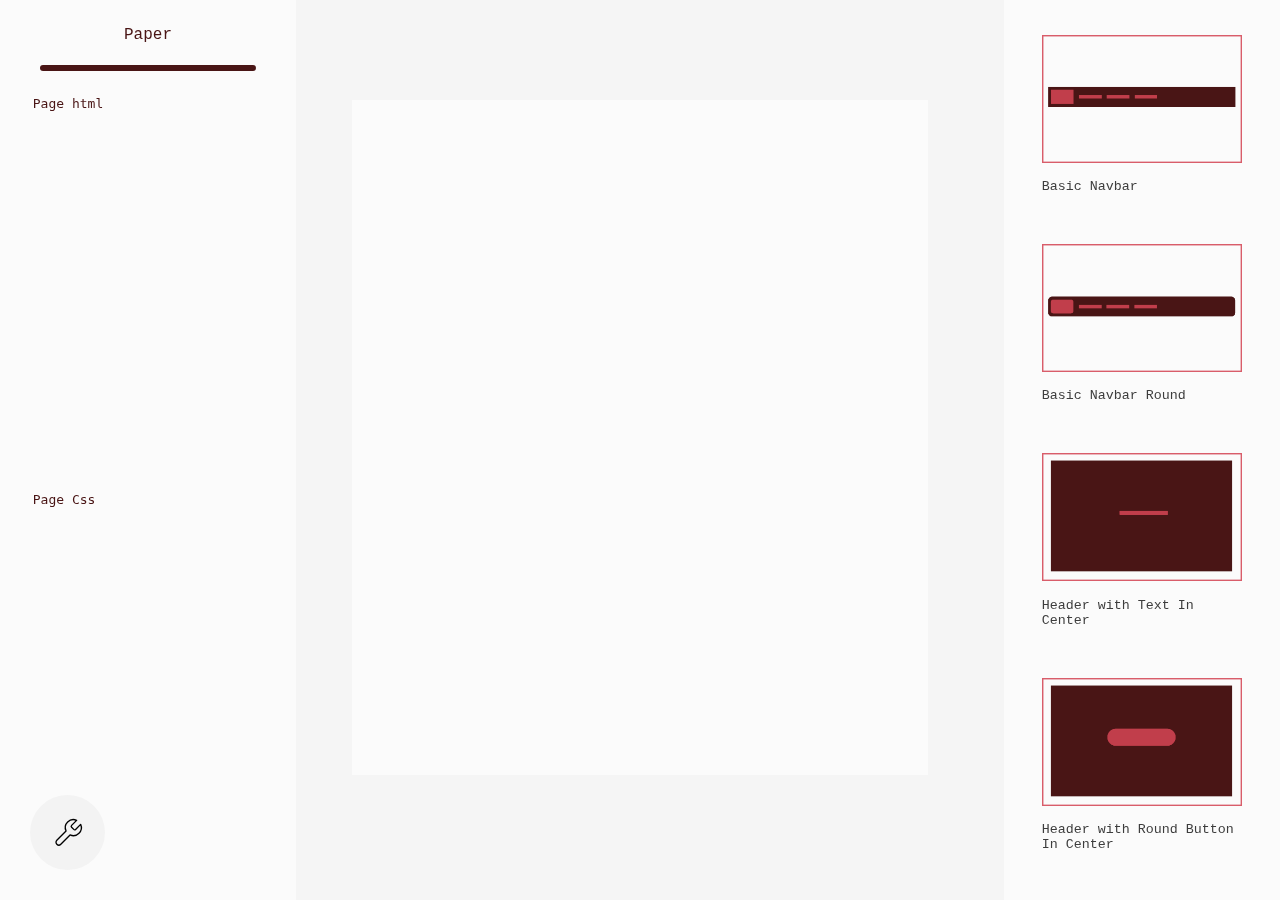
<file: index.html>
<!DOCTYPE html>
<html lang="en">

<head>
    <meta charset="UTF-8">
    <meta name="description" content="Free web layout maker.">
    <meta name="keywords" content="free web layout maker designer">
    <meta name="viewport" content="width=device-width, initial-scale=1.0">
    <link rel="stylesheet" href="./css/style.css">
    <link rel="stylesheet" href="./css/temp.css">
    <link rel="shortcut icon" href="./layout_img/logo.png">
    <title>FreeLay | App</title>
</head>

<body>
    <div class="sidebar-r">
        <button class="sidebar-item" onclick="add_navbar_1()">
                <img src="./layout_img/navbar-1.png" alt="nav-1" />
                <p>Basic Navbar</p>
            </button>
        <button class="sidebar-item" onclick="add_navbar_2()">
                <img src="./layout_img/navbar-2.png" alt="nav-2" />
                <p>Basic Navbar Round</p>
            </button>
        <button class="sidebar-item" onclick="add_header_1()">
                <img src="./layout_img/header-1.png" alt="header-1">
                <p>Header with Text In Center</p>
            </button>
        <button class="sidebar-item" onclick="add_header_2()">
                <img src="./layout_img/header-2.png" alt="header-2">
                <p>Header with Round Button In Center</p>
            </button>
        <button class="sidebar-item" onclick="add_header_3()">
                <img src="./layout_img/header-3.png" alt="header-3">
                <p>Header with Round Button and text In Center</p>
            </button>
        <button class="sidebar-item" onclick="add_main_1()">
                <img src="./layout_img/main-1.png" alt="main-1">
                <p>Image above text</p>
            </button>
        <button class="sidebar-item" onclick="add_main_2()">
                <img src="./layout_img/main-2.png" alt="main-2">
                <p>Image above text with button</p>
            </button>
        <button class="sidebar-item" onclick="add_main_3()">
                <img src="./layout_img/main-3.png" alt="main-3">
                <p>3 Grid layout with images, text, and button</p>
            </button>
        <button class="sidebar-item" onclick="add_main_3_1()">
                <img src="./layout_img/main-3-1.png" alt="main-3-1">
                <p>3 Grid layout with images, and text</p>
            </button>
        <button class="sidebar-item" onclick="add_main_3_2()">
                <img src="./layout_img/main-3-2.png" alt="main-3-2">
                <p>3 Grid layout with images</p>
            </button>
        <button class="sidebar-item" onclick="add_main_3_3()">
                <img src="./layout_img/main-3-3.png" alt="main-3-3">
                <p>3 Grid layout with text</p>
            </button>
        <button class="sidebar-item" onclick="add_main_3_4()">
                <img src="./layout_img/main-3-4.png" alt="main-3-3">
                <p>3 Grid layout with images and buttons</p>
            </button>
        <button class="sidebar-item" onclick="add_main_3_5()">
                <img src="./layout_img/main-3-5.png" alt="main-3-3">
                <p>3 Grid layout with text and buttons</p>
            </button>
        <button class="sidebar-item" onclick="add_main_3_6()">
                <img src="./layout_img/main-3-6.png" alt="main-3-3">
                <p>3 Grid layout with buttons</p>
            </button>
        <button class="sidebar-item" onclick="add_main_4()">
                <img src="./layout_img/main-4.png" alt="main-4">
                <p>Image to the right with text to the left</p>
            </button>
        <button class="sidebar-item" onclick="add_main_5()">
                <img src="./layout_img/main-5.png" alt="main-5">
                <p>Image to the left with text to the right</p>
            </button>
        <button class="sidebar-item" onclick="add_main_6()">
                <img src="./layout_img/main-6.png" alt="main-6">
                <p>Sidebar to the left and picture and text to the right</p>
            </button>
        <button class="sidebar-item" onclick="add_main_7()">
                <img src="./layout_img/main-7.png" alt="main-7">
                <p>Image to the left with text to the right</p>
            </button>
        <button class="sidebar-item" onclick="add_main_8()">
                <img src="./layout_img/main-8.png" alt="main-8">
                <p>Image to the left with text to the right</p>
            </button>
        <button class="sidebar-item" onclick="add_main_9()">
                <img src="./layout_img/main-9.png" alt="main-9">
                <p>Image to the left with text to the right</p>
            </button>
        <button class="sidebar-item" onclick="add_main_10()">
                <img src="./layout_img/main-10.png" alt="main-10">
                <p>Image to the left with text to the right</p>
            </button>

        <button class="sidebar-item" onclick="add_footer_1()">
                <img src="./layout_img/footer-1.png" alt="footer-1">
                <p>Basic footer</p>
            </button>
    </div>
    <div class="sidebar-l">
        <p id="element_name" style="text-align: center;">Paper</p>
        <hr>
        <pre id="html_of_page">Page html</pre>
        <pre id="css_of_page">Page Css</p>

    </div>
    <div class="paper" style="z-index: 1;">
        <div id="paper">

        </div>
    </div>

    <a href="./custom-builder/index.html" style="background-color: rgb(243, 243, 243); color: rgb(255, 255, 255); width: 75px; height: 75px; position: fixed; bottom: 30px; left: 30px; border-radius: 100%; display: flex; align-items: center; justify-content: center;">
        <img src="./layout_img/Icons/tool.svg" alt="tool" style="color: white;">
    </a>
    
    <script src="./data.js"></script>
    <script src="./main.js"></script>
    
</body>

</html>
</file>
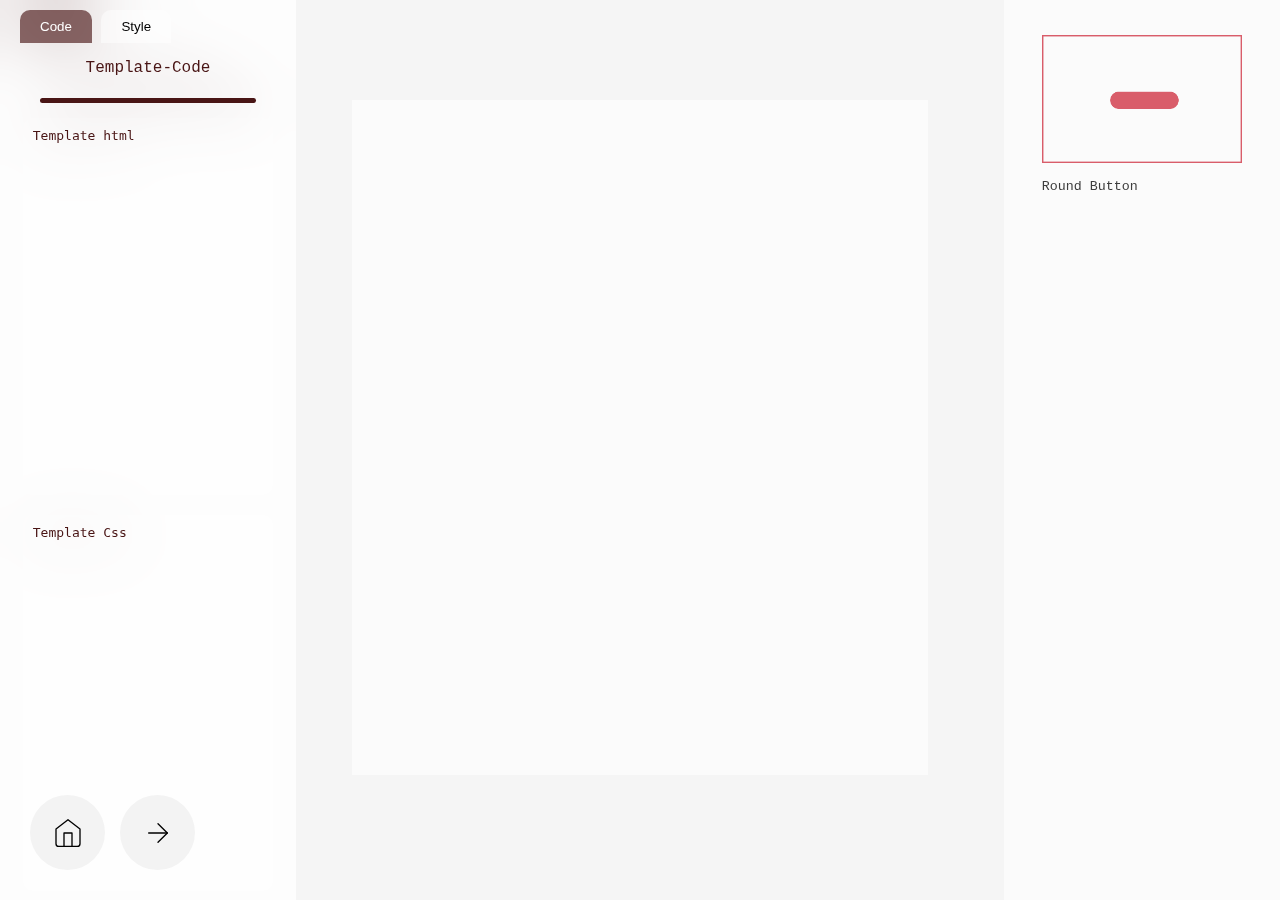
<file: custom-builder/index.html>
<!DOCTYPE html>
<html lang="en">

<head>
    <meta charset="UTF-8">
    <meta name="description" content="Free web layout maker.">
    <meta name="keywords" content="free web layout maker designer">
    <meta name="viewport" content="width=device-width, initial-scale=1.0">
    <link rel="stylesheet" href="../css/style.css">
    <link rel="stylesheet" href="../css/temp.css">
    <link rel="shortcut icon" href="../layout_img/logo.png">
    <title>FreeLay | App</title>
</head>

<body>
    <div class="sidebar-r">
        <button class="sidebar-item" onclick="add_button_1()">
                <img src="./component/button-1.png" alt="button-1" />
                <p>Round Button</p>
            </button>
    </div>

    <div id="code" class="tabcontent sidebar-l">
        <div class="tab-area">
            <button class="tab-active" onclick="openCity(event, 'code')">Code</button>
            <button class="tab" onclick="openCity(event, 'style')">Style</button>
            <!-- <button class="tab" onclick="openCity(event, 'Tokyo')">Tokyo</button> -->
        </div>
        <p id="element_name" style="text-align: center;">Template-Code</p>
        <hr>
        <pre id="html_of_page" contenteditable="true">Template html</pre>
        <pre id="css_of_page" contenteditable="true">Template Css</p>
    </div>

    <div id="code" class="tabcontent sidebar-l">
        <div class="tab-area">
            <button class="tab-active" onclick="openCity(event, 'code')">Code</button>
            <button class="tab" onclick="openCity(event, 'style')">Style</button>
            <!-- <button class="tab" onclick="openCity(event, 'Tokyo')">Tokyo</button> -->
        </div>
        <p id="element_name" style="text-align: center;">Template-Code</p>
        <hr>
        <pre id="html_of_page" contenteditable="true">Template html</pre>
        <pre id="css_of_page" contenteditable="true">Template Css</p>
        </div>

    <div id="style" class="tabcontent sidebar-l" style="display: none;">
        <div class="tab-area">
            <button class="tab" onclick="openCity(event, 'code')">Code</button>
            <button class="tab-active" onclick="openCity(event, 'style')">Style</button>
            <!-- <button class="tab" onclick="openCity(event, 'Tokyo')">Tokyo</button> -->
        </div>
        <p id="element_name" style="text-align: center;">Template-Style</p>
        <hr>
        <div style="width: 94%; border: 1px solid #491515ff; border-radius: 5px; padding: 10px; margin: 20px 0px;">
            <p>Background Color</p>
            <input type="text" placeholder="Background Color" id="bg-color">
        </div>
        <div style="width: 94%; border: 1px solid #491515ff; border-radius: 5px; padding: 10px; margin: 20px 0px;">
            <p>Text Color</p>
            <input type="text" placeholder="Text Color" id="txt-color">
        </div>
        <div style="width: 94%; border: 1px solid #491515ff; border-radius: 5px; padding: 10px; margin: 20px 0px;">
            <p>Text Align</p>
            <input type="text" placeholder="Direction" id="txt-align">
        </div>
        <div style="width: 94%; border: 1px solid #491515ff; border-radius: 5px; padding: 10px; margin: 20px 0px;">
            <p>Margin</p>
            <input type="text" placeholder="Margin" id="margin">
        </div>

        
    </div>

    
    <div class="paper" style="z-index: 1;">
        <div id="paper">

        </div>
    </div>

    <a href="../index.html" style="background-color: rgb(243, 243, 243); color: rgb(255, 255, 255); width: 75px; height: 75px; position: fixed; bottom: 30px; left: 30px; border-radius: 100%; display: flex; align-items: center; justify-content: center;">
        <img src="../layout_img/Icons/home.svg" alt="tool" style="color: white;">
    </a>

    <button onclick="get_input()" style="background-color: rgb(243, 243, 243); color: rgb(255, 255, 255); width: 75px; height: 75px; position: fixed; bottom: 30px; left: 120px; border-radius: 100%; display: flex; align-items: center; justify-content: center; border: none; outline: none;">
        <img src="../layout_img/Icons/arrow-right.svg" alt="tool" style="color: white;">
    </button>
    
    <script src="./main.js"></script>
    <script src="./data.js"></script>
    
</body>

</html>
</file>
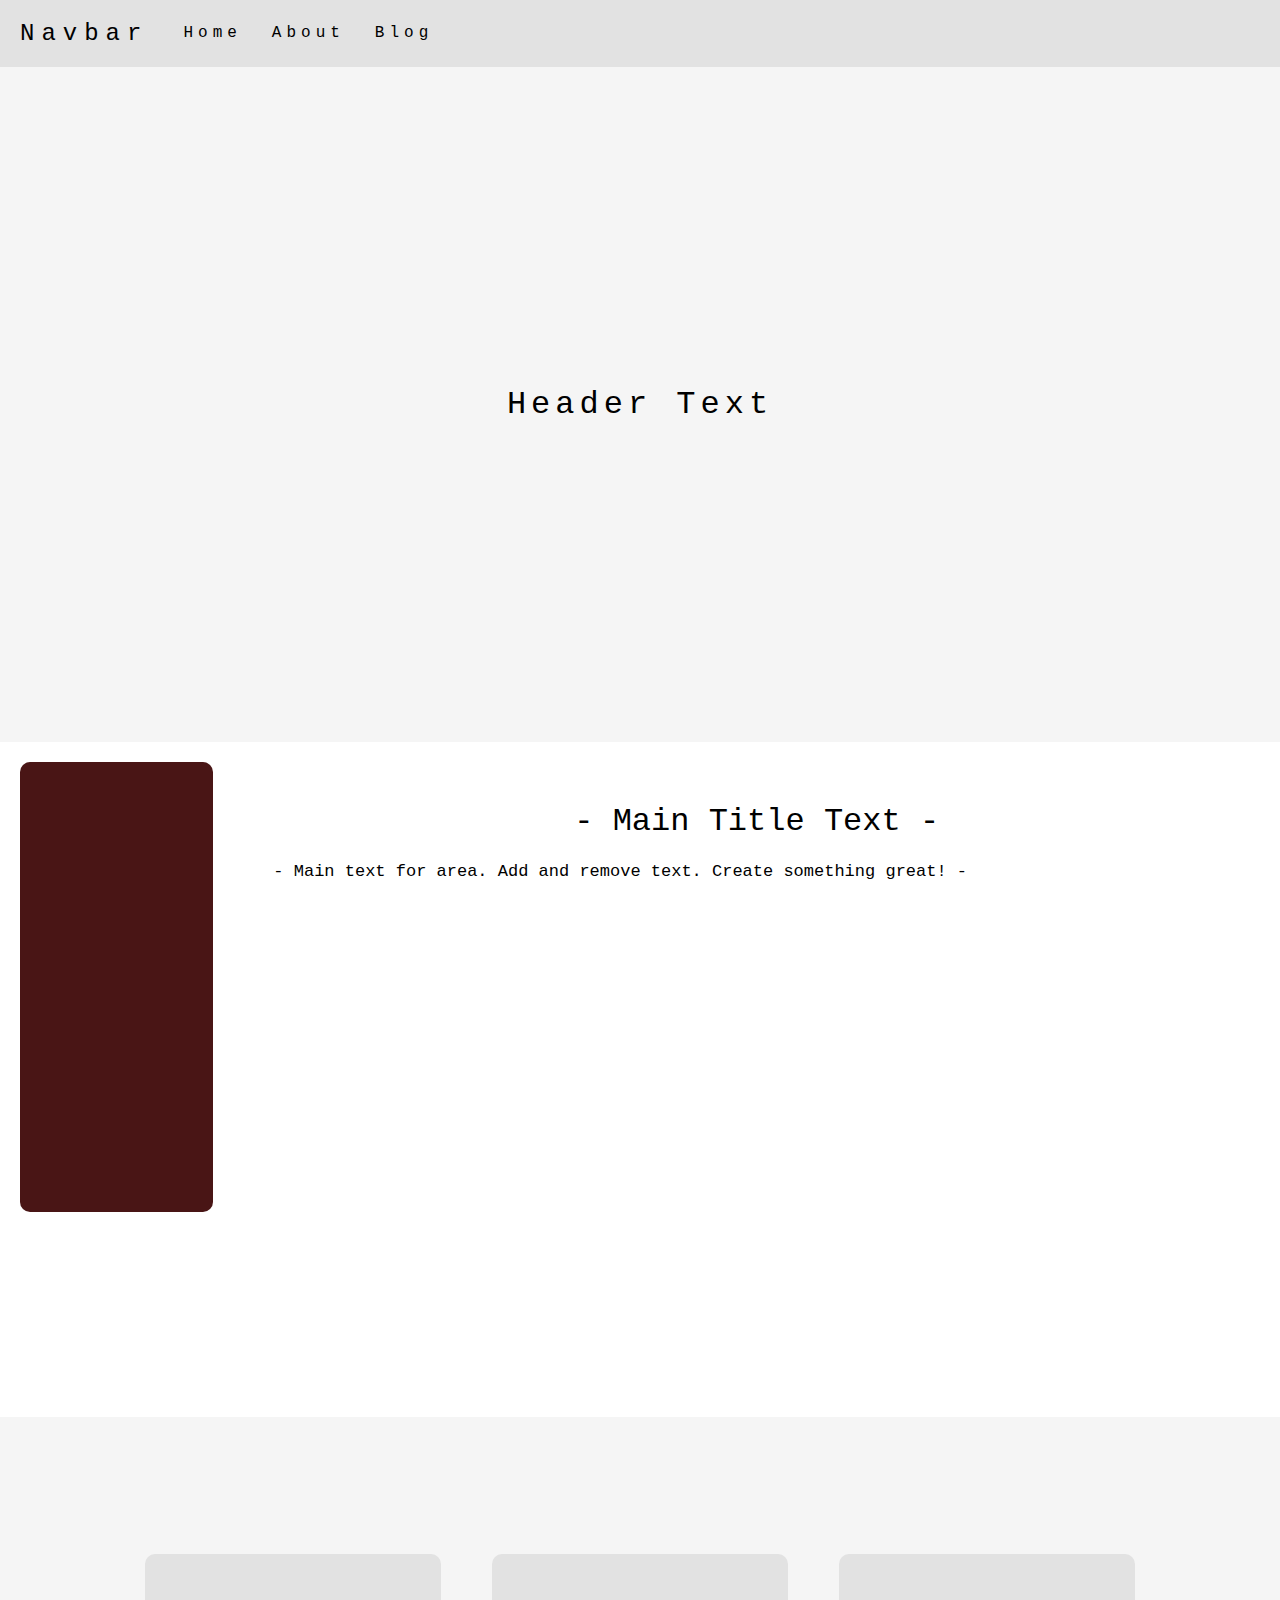
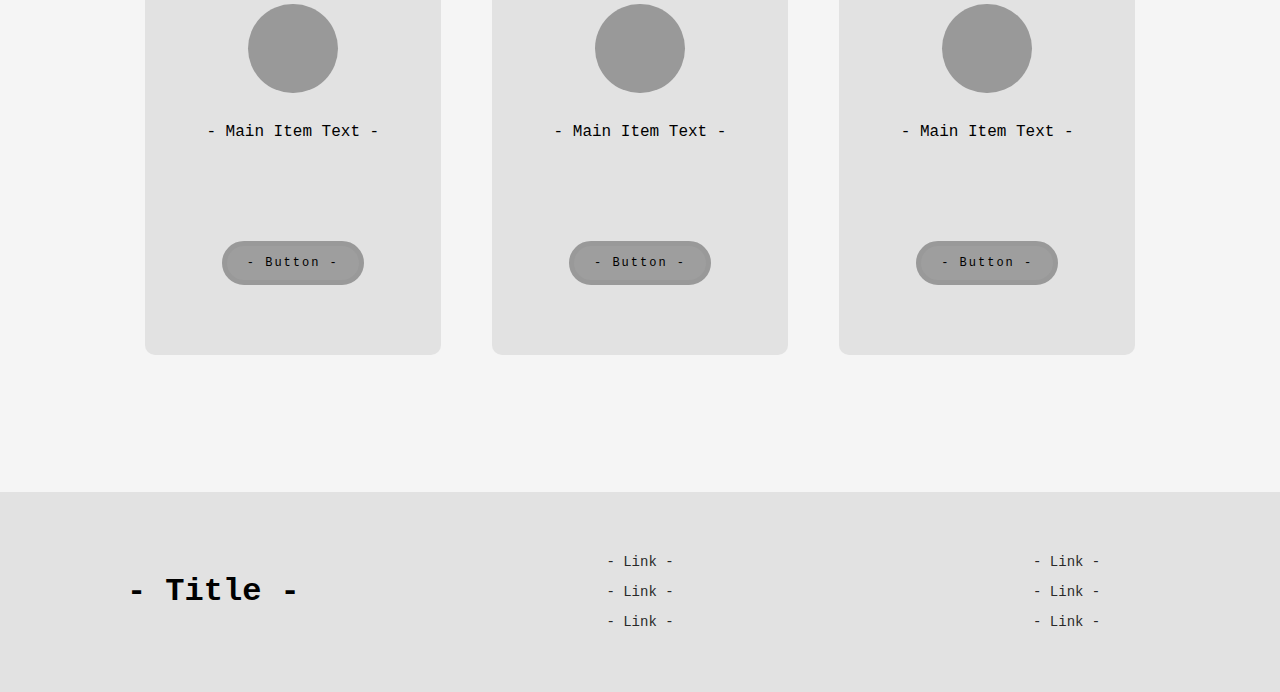
<file: example-websites/blog/index.html>
<!DOCTYPE html>
<html lang="en">

<head>
    <meta charset="UTF-8">
    <meta http-equiv="X-UA-Compatible" content="IE=edge">
    <meta name="viewport" content="width=device-width, initial-scale=1.0">
    <link rel="stylesheet" href="style.css">
    <title>Blog</title>
</head>

<body>
    <div class="navbar-1">
        <h2 class="nav-title-1">Navbar</h2>
        <a href="#" class="nav-link-1">Home</a>
        <a href="#" class="nav-link-1">About</a>
        <a href="#" class="nav-link-1">Blog</a>
    </div>

    <div class="header-1">
        <h1 class="header-title-1">Header Text</h1>
    </div>

    <div class="main-6">
        <div class="main-sidebar-6"></div>
        <div class="main-content-6">
            <div class="main-image-6"></div>
            <h1 class="main-title-6">- Main Title Text -</h1>
            <h1 class="main-text-6">- Main text for area. Add and remove text. Create something great! -</h1>
        </div>
    </div>

    <div class="main-3">
        <div class="main-item-3">
            <div class="main-item-image-3"></div>
            <p class="main-item-text-3">- Main Item Text -</p>
            <button class="main-item-button-3">- Button -</button>
        </div>
        <div class="main-item-3">
            <div class="main-item-image-3"></div>
            <p class="main-item-text-3">- Main Item Text -</p>
            <button class="main-item-button-3">- Button -</button>
        </div>
        <div class="main-item-3">
            <div class="main-item-image-3"></div>
            <p class="main-item-text-3">- Main Item Text -</p>
            <button class="main-item-button-3">- Button -</button>
        </div>
    </div>

    <div class="footer-1">
        <div class="footer-container-1">
            <h1 class="footer-title-1">- Title -</h1>
        </div>
        <div class="footer-container-1">
            <a class="footer-link-1" href="#">- Link -</a>
            <a class="footer-link-1" href="#">- Link -</a>
            <a class="footer-link-1" href="#">- Link -</a>
        </div>
        <div class="footer-container-1">
            <a class="footer-link-1" href="#">- Link -</a>
            <a class="footer-link-1" href="#">- Link -</a>
            <a class="footer-link-1" href="#">- Link -</a>
        </div>
    </div>

</body>

</html>
</file>
<file: css/style.css>
:root {
    --first: #eeeeee;
    --second: #00adb5;
    --third: #3a4750;
    --fourth: #303841;
}


/* width */

::-webkit-scrollbar {
    width: 10px;
}


/* Track */

::-webkit-scrollbar-track {
    background: #f1f1f100;
}


/* Handle */

::-webkit-scrollbar-thumb {
    background: #491515ff;
    border-radius: 15px;
}


/* Handle on hover */

::-webkit-scrollbar-thumb:hover {
    background-color: rgba(73, 21, 21, 0.507);
}

body {
    margin: 0px;
    background-color: whitesmoke;
    color: #491515ff;
    font-family: "Courier New", Courier, monospace;
    letter-spacing: 0px;
    font-weight: 200;
    background-image: url("https://hdwallpaperim.com/wp-content/uploads/2017/08/25/466304-landscape-abstract-red-mountains-Photoshop.jpg");
    background-size: contain;
    background-repeat: no-repeat;
    background-attachment: fixed;
}

.sidebar-r {
    float: right;
    width: 20vw;
    height: 99vh;
    background-color: rgb(231, 231, 231);
    position: fixed;
    top: 0px;
    right: 0px;
    overflow-y: scroll;
    display: flex;
    flex-direction: column;
    border-radius: 15px;
    padding: 10px;
    border-radius: 0px;
    background: rgba(255, 255, 255, 0.561);
    backdrop-filter: blur(30px);
}

.sidebar-l {
    float: left;
    width: 20vw;
    height: 99vh;
    position: fixed;
    top: 0px;
    left: 0px;
    overflow-y: none;
    display: flex;
    flex-direction: column;
    border-radius: 0px;
    padding: 10px 20px;
    border-radius: 0px;
    background: rgba(255, 255, 255, 0.561);
    backdrop-filter: blur(30px);
}

.paper {
    width: 45%;
    min-height: 75vh;
    background: rgba(255, 255, 255, 0.561);
    margin: auto;
    margin-top: 100px;
    margin-bottom: 100px;
    z-index: 1;
    backdrop-filter: blur(30px);
}

.sidebar-item {
    width: 90%;
    height: fit-content;
    margin: 10px auto;
    cursor: pointer;
    border: none;
    outline: none;
    padding: 15px;
    border-radius: 10px;
    border-radius: 10px;
    background-color: rgba(255, 255, 255, 0);
    transition: all 0.4s ease;
}

.sidebar-item:hover {
    background-color: rgba(255, 255, 255, 0.52);
}

.sidebar-item>img {
    width: 100%;
    height: auto;
}

.sidebar-item>p {
    text-align: left;
    color: rgb(61, 61, 61);
    font-family: "Courier New", Courier, monospace;
    margin-bottom: 0px;
}

hr {
    margin: 5px 20px;
    border: none;
    height: 6px;
    border-radius: 7px;
    background-color: #491515ff;
}

#html_of_page {
    overflow: auto;
    white-space: nowrap;
    margin: 10px auto;
    background-color: rgba(255, 255, 255, 0.13);
    width: 90%;
    padding: 10px;
    border-radius: 10px;
    min-height: 40%;
    outline: none;
}

#css_of_page {
    overflow: auto;
    white-space: nowrap;
    margin: 10px auto;
    background-color: rgba(255, 255, 255, 0.15);
    width: 90%;
    padding: 10px;
    border-radius: 10px;
    min-height: 40%;
    outline: none;
}

.tab-area {
    width: 100%;
    height: 40px;
    background-color: transparent;
}

.tab {
    width: fit-content;
    margin: 0px;
    border: none;
    padding: 0px 20px;
    height: 100%;
    background-color: rgba(255, 255, 255, 0.493);
    border-top-right-radius: 10px;
    border-top-left-radius: 10px;
    outline: none;
    transition: all 0.4s ease;
}

.tab:hover {
    width: fit-content;
    margin: 0px;
    border: none;
    padding: 0px 20px;
    height: 100%;
    background-color: rgba(54, 54, 54, 0);
    border-top-right-radius: 10px;
    border-top-left-radius: 10px;
    outline: none;
    color: #491515ff;
}

.tab-active {
    width: fit-content;
    margin: 0px;
    border: none;
    padding: 0px 20px;
    height: 100%;
    background-color: rgba(73, 21, 21, 0.644);
    border-top-right-radius: 10px;
    border-top-left-radius: 10px;
    outline: none;
    color: white;
}

input {
    border: 1px solid #491515ff;
    border-radius: 2px;
    background-color: transparent;
    outline: none;
    padding: 5px;
    width: 95%;
}
</file>
<file: css/temp.css>
.navbar-1 {
    background-color: rgb(255, 255, 255);
    padding: 0px 20px;
    display: flex;
    flex-direction: row;
    border-bottom: 5px solid #491515ff;
}

.nav-title-1 {
    color: #491515ff;
    font-family: "Courier New", Courier, monospace;
    letter-spacing: 7px;
    font-weight: 100;
    margin-right: 20px;
}

.nav-link-1 {
    color: #491515ff;
    font-family: "Courier New", Courier, monospace;
    letter-spacing: 5px;
    font-weight: 100;
    text-decoration: none;
    margin: auto 0px;
    padding: 10px 15px;
    transition: all 0.4s ease;
}

.nav-link-1:hover {
    color: white;
    font-family: "Courier New", Courier, monospace;
    letter-spacing: 5px;
    font-weight: 100;
    text-decoration: none;
    margin: auto 0px;
    background-color: #491515ff;
    border-radius: 7px;
    padding: 10px 15px;
    opacity: 0.8;
}

.navbar-2 {
    background-color: rgb(255, 255, 255);
    padding: 0px 20px;
    display: flex;
    flex-direction: row;
    border-radius: 15px;
    border: 5px solid #491515ff;
}

.header-1 {
    display: flex;
    width: 100%;
    height: 75vh;
    background-color: rgb(255, 255, 255);
    align-items: center;
    align-content: center;
    justify-content: center;
    background-image: url("");
    background-size: cover;
}

.header-title-1 {
    text-align: center;
    margin: 0px;
    color: #491515ff;
    font-family: "Courier New", Courier, monospace;
    letter-spacing: 5px;
    font-weight: 100;
    font-size: 20px;
}

.header-2 {
    display: flex;
    width: 100%;
    height: 75vh;
    background-color: rgb(255, 255, 255);
    align-items: center;
    align-content: center;
    justify-content: center;
}

.header-button-2 {
    text-align: center;
    margin: 0px;
    color: var(--first);
    font-family: "Courier New", Courier, monospace;
    letter-spacing: 2px;
    font-weight: 500;
    font-size: 20px;
    background-color: #491515ff;
    border: 5px solid #491515ff;
    padding: 20px 30px;
    border-radius: 50px;
    outline: none;
    transition: all 0.4s ease;
}

.header-button-2:hover {
    text-align: center;
    margin: 0px;
    color: #491515ff;
    font-family: "Courier New", Courier, monospace;
    letter-spacing: 2px;
    font-weight: 100;
    background-color: transparent;
    border: 5px solid #491515ff;
    padding: 20px 30px;
    border-radius: 50px;
    opacity: 0.8;
}

.header-3 {
    display: flex;
    flex-direction: column;
    width: 100%;
    height: 75vh;
    background-color: rgb(255, 255, 255);
    align-items: center;
    align-content: center;
    justify-content: center;
}

.header-title-3 {
    text-align: center;
    margin: 0px;
    color: #491515ff;
    font-family: "Courier New", Courier, monospace;
    letter-spacing: 5px;
    font-weight: 100;
    margin-bottom: 50px;
}

.header-button-3 {
    text-align: center;
    margin: 0px;
    color: white;
    font-family: "Courier New", Courier, monospace;
    letter-spacing: 2px;
    font-weight: 500;
    font-size: 20px;
    background-color: #491515ff;
    border: 5px solid #491515ff;
    padding: 20px 30px;
    border-radius: 50px;
    outline: none;
    transition: all 0.4s ease;
}

.header-button-3:hover {
    text-align: center;
    margin: 0px;
    color: #491515ff;
    font-family: "Courier New", Courier, monospace;
    letter-spacing: 2px;
    font-weight: 100;
    background-color: transparent;
    border: 5px solid #491515ff;
    padding: 20px 30px;
    border-radius: 50px;
    opacity: 0.8;
}

.button-1 {
    text-align: center;
    margin: 0px;
    color: var(--first);
    font-family: "Courier New", Courier, monospace;
    letter-spacing: 2px;
    font-weight: 500;
    font-size: 15px;
    background-color: #491515ff;
    border: 5px solid #491515ff;
    padding: 20px 30px;
    border-radius: 50px;
    outline: none;
    transition: all 0.4s ease;
}

.main-1 {
    display: flex;
    flex-direction: column;
    width: 100%;
    height: fit-content;
    min-height: 75vh;
    background-color: rgb(255, 255, 255);
    align-items: center;
    align-content: center;
    justify-content: center;
}

.main-title-1 {
    text-align: center;
    margin: 0px;
    color: #491515ff;
    font-family: "Courier New", Courier, monospace;
    letter-spacing: 5px;
    font-weight: 100;
    font-size: 20px;
    margin-bottom: 50px;
}

.main-image-1 {
    width: 200px;
    height: 200px;
    background-color: #d34453dd;
    margin-bottom: 50px;
    border-radius: 50%;
    background-image: url();
    background-size: cover;
}

.main-button-1 {
    text-align: center;
    margin: 0px;
    color: var(--first);
    font-family: "Courier New", Courier, monospace;
    letter-spacing: 2px;
    font-weight: 500;
    font-size: 15px;
    background-color: #491515ff;
    border: 5px solid #491515ff;
    padding: 20px 30px;
    border-radius: 50px;
    outline: none;
    transition: all 0.4s ease;
}

.main-button-1:hover {
    text-align: center;
    margin: 0px;
    color: #491515ff;
    font-family: "Courier New", Courier, monospace;
    letter-spacing: 2px;
    font-weight: 100;
    background-color: transparent;
    border: 5px solid #491515ff;
    padding: 20px 30px;
    border-radius: 50px;
    opacity: 0.8;
}

.main-3 {
    display: flex;
    flex-direction: row;
    width: 100%;
    height: fit-content;
    min-height: 75vh;
    padding: 100px auto;
    background-color: rgb(255, 255, 255);
    align-items: center;
    align-content: center;
    justify-content: center;
    flex-wrap: wrap;
}

.main-item-3 {
    display: flex;
    flex-direction: column;
    padding: 20px;
    border-radius: 10px;
    background-color: #491515ff;
    margin: 100px 2%;
    width: 20%;
    align-items: center;
    align-content: center;
    justify-content: center;
}

.main-item-image-3 {
    width: 7vw;
    height: 7vw;
    background-color: #d34453dd;
    border-radius: 50%;
    margin: 30px auto;
}

.main-item-text-3 {
    text-align: center;
    margin: 0px;
    color: white;
    font-family: "Courier New", Courier, monospace;
    letter-spacing: 0px;
    font-weight: 100;
}

.main-item-button-3 {
    display: block;
    text-align: center;
    margin: 0px;
    color: rgb(255, 255, 255);
    font-family: "Courier New", Courier, monospace;
    letter-spacing: 2px;
    font-weight: 500;
    font-size: 12px;
    background-color: rgba(255, 255, 255, 0);
    border: 3px solid rgb(255, 255, 255);
    padding: 10px 20px;
    border-radius: 50px;
    outline: none;
    margin: auto;
    margin-bottom: 50px;
    margin-top: 50px;
    transition: all 0.4s ease;
}

.main-item-button-3:hover {
    display: block;
    text-align: center;
    margin: 0px;
    color: #491515ff;
    font-family: "Courier New", Courier, monospace;
    letter-spacing: 2px;
    font-weight: 500;
    font-size: 12px;
    background-color: rgb(255, 255, 255);
    border: 3px solid rgb(255, 255, 255);
    padding: 20px 30px;
    border-radius: 50px;
    outline: none;
    margin: auto;
    margin-bottom: 50px;
    margin-top: 50px;
}

.main-item-button-3-6 {
    display: block;
    text-align: center;
    margin: 0px;
    color: var(--first);
    font-family: "Courier New", Courier, monospace;
    letter-spacing: 2px;
    font-weight: 500;
    font-size: 20px;
    background-color: #491515ff;
    border: 5px solid #491515ff;
    padding: 10px 20px;
    border-radius: 50px;
    outline: none;
    margin: auto;
    transition: all 0.4s ease;
}

.main-item-button-3-6:hover {
    display: block;
    text-align: center;
    margin: 0px;
    color: rgb(235, 235, 235);
    font-family: "Courier New", Courier, monospace;
    letter-spacing: 2px;
    font-weight: 500;
    font-size: 20px;
    background-color: rgba(158, 158, 158, 0);
    border: 5px solid #491515ff;
    padding: 20px 30px;
    border-radius: 50px;
    outline: none;
    margin: auto;
    opacity: 0.8;
}

.main-4 {
    display: flex;
    flex-direction: row-reverse;
    width: 100%;
    min-height: 75vh;
    height: fit-content;
    background-color: rgb(255, 255, 255);
    align-items: center;
    align-content: center;
    justify-content: center;
}

.main-title-4 {
    text-align: center;
    margin: 0px;
    color: #491515ff;
    font-family: "Courier New", Courier, monospace;
    letter-spacing: 5px;
    font-weight: 100;
    font-size: 20px;
    margin-bottom: 50px;
}

.main-image-4 {
    width: 300px;
    height: 300px;
    background-color: #d34453dd;
    margin-bottom: 50px;
    border-radius: 50%;
    background-image: url();
    background-size: cover;
    margin-left: 100px;
}

.main-5 {
    display: flex;
    flex-direction: row;
    width: 100%;
    min-height: 75vh;
    height: fit-content;
    background-color: rgb(255, 255, 255);
    align-items: center;
    align-content: center;
    justify-content: center;
}

.main-title-5 {
    text-align: center;
    margin: 0px;
    color: #491515ff;
    font-family: "Courier New", Courier, monospace;
    letter-spacing: 5px;
    font-weight: 100;
    font-size: 20px;
    margin-bottom: 50px;
}

.main-image-5 {
    width: 300px;
    height: 300px;
    background-color: #d34453dd;
    margin-bottom: 50px;
    border-radius: 50%;
    background-image: url();
    background-size: cover;
    margin-right: 100px;
}

.main-6 {
    width: 100%;
    min-height: 75vh;
    height: fit-content;
    background-color: rgb(255, 255, 255);
    display: flex;
    flex-direction: row;
}

.main-sidebar-6 {
    width: 20%;
    min-height: 50vh;
    height: fit-content;
    background-color: #491515ff;
    margin: 20px;
    border-radius: 10px;
}

.main-content-6 {
    width: 100%;
    margin: 20px;
    padding: 20px;
    background-color: rgb(255, 255, 255);
    border-radius: 10px;
    font-family: "Courier New", Courier, monospace;
}

.main-image-6 {
    width: 200px;
    height: 200px;
    border-radius: 50%;
    background-color: #491515ff;
    margin: auto;
    margin-bottom: 50px;
}

.main-title-6 {
    font-weight: 100;
    text-align: center;
}

.main-text-6 {
    font-size: 17px;
    font-weight: 100;
}

.main-7 {
    width: 100%;
    min-height: 75vh;
    height: fit-content;
    background-color: rgb(255, 255, 255);
    display: flex;
    flex-direction: row-reverse;
}

.footer-1 {
    display: flex;
    flex-direction: row;
    width: 100%;
    min-height: 200px;
    height: fit-content;
    background-color: rgb(255, 255, 255);
    align-items: center;
    align-content: center;
    justify-content: center;
    font-family: "Courier New", Courier, monospace;
}

.footer-container-1 {
    display: flex;
    flex-direction: column;
    width: 100%;
    align-items: center;
    align-content: center;
    justify-content: center;
}

.footer-link-1 {
    margin: 7px;
    text-decoration: none;
    color: #491515ff;
    font-size: 14px;
    transition: all 0.4s ease;
}

.footer-link-1:hover {
    font-size: 17px;
}

@media (max-width: 800px) {
    .navbar-1 {
        background-color: rgb(255, 255, 255);
        padding: 0px 20px;
        display: flex;
        flex-direction: column;
    }
    .navbar-2 {
        background-color: rgb(226, 226, 226);
        padding: 0px 20px;
        display: flex;
        flex-direction: column;
    }
    .main-3 {
        display: flex;
        flex-direction: column;
        width: 100%;
        height: fit-content;
        background-color: whitesmoke;
        align-items: center;
        align-content: center;
        justify-content: center;
    }
    .main-item-3 {
        padding: 20px;
        border-radius: 10px;
        background-color: rgb(226, 226, 226);
        margin: 50px auto;
        padding-bottom: 50px;
        width: 70%;
    }
    .main-item-image-3 {
        width: 150px;
        height: 150px;
        background-color: rgb(153, 153, 153);
        border-radius: 50%;
        margin: 30px auto;
    }
    .main-4 {
        display: flex;
        flex-direction: column;
        width: 100%;
        min-height: 75vh;
        height: fit-content;
        background-color: whitesmoke;
        align-items: center;
        align-content: center;
        justify-content: center;
    }
    .main-image-4 {
        margin-left: 0px;
        width: 200px;
        height: 200px;
    }
    .main-5 {
        display: flex;
        flex-direction: column;
        width: 100%;
        min-height: 75vh;
        height: fit-content;
        background-color: whitesmoke;
        align-items: center;
        align-content: center;
        justify-content: center;
    }
    .main-image-5 {
        width: 200px;
        height: 200px;
        background-color: rgb(158, 158, 158);
        margin-bottom: 50px;
        border-radius: 50%;
        background-image: url();
        background-size: cover;
        margin-right: 0px;
    }
    .footer-1 {
        display: flex;
        flex-direction: column;
        font-family: "Courier New", Courier, monospace;
        width: 100%;
        min-height: 200px;
        height: fit-content;
        background-color: rgb(226, 226, 226);
        align-items: center;
        align-content: center;
        justify-content: center;
    }
    .footer-container-1 {
        display: flex;
        flex-direction: column;
        width: 100%;
        align-items: center;
        align-content: center;
        justify-content: center;
    }
    .main-6 {
        width: 100%;
        min-height: 75vh;
        height: fit-content;
        background-color: rgb(255, 255, 255);
        display: flex;
        flex-direction: column;
    }
    .main-sidebar-6 {
        width: 88%;
        min-height: 50vh;
        height: fit-content;
        background-color: #491515ff;
        margin: 20px;
        border-radius: 10px;
        margin: auto;
        margin-top: 20px;
    }
    .main-content-6 {
        width: 88%;
        margin: 20px;
        padding: 20px;
        background-color: rgb(255, 255, 255);
        border-radius: 10px;
        font-family: "Courier New", Courier, monospace;
        margin: auto;
    }
    .main-title-6 {
        font-weight: 100;
        text-align: center;
    }
    .main-text-6 {
        font-size: 17px;
        font-weight: 100;
    }
    .main-7 {
        width: 100%;
        min-height: 75vh;
        height: fit-content;
        background-color: rgb(255, 255, 255);
        display: flex;
        flex-direction: column;
    }
}
</file>
<file: example-websites/blog/style.css>
body {
    margin: 0px;
}

.navbar-1 {
    background-color: rgb(226, 226, 226);
    padding: 0px 20px;
    display: flex;
    flex-direction: row;
}

.nav-title-1 {
    color: var(--fourth);
    font-family: "Courier New", Courier, monospace;
    letter-spacing: 7px;
    font-weight: 100;
    margin-right: 20px;
}

.nav-link-1 {
    color: var(--fourth);
    font-family: "Courier New", Courier, monospace;
    letter-spacing: 5px;
    font-weight: 100;
    text-decoration: none;
    margin: auto 0px;
    padding: 10px 15px;
    transition: all 0.4s ease;
}

.nav-link-1:hover {
    color: var(--fourth);
    font-family: "Courier New", Courier, monospace;
    letter-spacing: 5px;
    font-weight: 100;
    text-decoration: none;
    margin: auto 0px;
    opacity: 0.7;
    background-color: rgb(212, 212, 212);
    border-radius: 7px;
    padding: 10px 15px;
}

.header-1 {
    display: flex;
    width: 100%;
    height: 75vh;
    background-color: whitesmoke;
    align-items: center;
    align-content: center;
    justify-content: center;
}

.header-title-1 {
    text-align: center;
    margin: 0px;
    color: var(--fourth);
    font-family: "Courier New", Courier, monospace;
    letter-spacing: 5px;
    font-weight: 100;
}

.main-6 {
    width: 100%;
    min-height: 75vh;
    height: fit-content;
    background-color: rgb(255, 255, 255);
    display: flex;
    flex-direction: row;
}

.main-sidebar-6 {
    width: 20%;
    min-height: 50vh;
    height: fit-content;
    background-color: #491515ff;
    margin: 20px;
    border-radius: 10px;
}

.main-content-6 {
    width: 100%;
    margin: 20px;
    padding: 20px;
    background-color: rgb(255, 255, 255);
    border-radius: 10px;
    font-family: "Courier New", Courier, monospace;
}

.main-title-6 {
    font-weight: 100;
    text-align: center;
}

.main-text-6 {
    font-size: 17px;
    font-weight: 100;
}

.main-3 {
    display: flex;
    flex-direction: row;
    width: 100%;
    height: fit-content;
    min-height: 75vh;
    padding: 100px auto;
    background-color: whitesmoke;
    align-items: center;
    align-content: center;
    justify-content: center;
    flex-wrap: wrap;
}

.main-item-3 {
    display: flex;
    flex-direction: column;
    padding: 20px;
    border-radius: 10px;
    background-color: rgb(226, 226, 226);
    margin: 100px 2%;
    width: 20%;
    align-items: center;
    align-content: center;
    justify-content: center;
}

.main-item-image-3 {
    width: 7vw;
    height: 7vw;
    background-color: rgb(153, 153, 153);
    border-radius: 50%;
    margin: 30px auto;
}

.main-item-text-3 {
    text-align: center;
    margin: 0px;
    color: var(--fourth);
    font-family: "Courier New", Courier, monospace;
    letter-spacing: 0px;
    font-weight: 100;
    margin-bottom: 50px;
}

.main-item-button-3 {
    display: block;
    text-align: center;
    margin: 0px;
    color: var(--first);
    font-family: "Courier New", Courier, monospace;
    letter-spacing: 2px;
    font-weight: 500;
    font-size: 12px;
    background-color: rgb(158, 158, 158);
    border: 5px solid rgb(153, 153, 153);
    padding: 10px 20px;
    border-radius: 50px;
    outline: none;
    margin: auto;
    margin-bottom: 50px;
    margin-top: 50px;
    transition: all 0.4s ease;
}

.main-item-button-3:hover {
    display: block;
    text-align: center;
    margin: 0px;
    color: var(--first);
    font-family: "Courier New", Courier, monospace;
    letter-spacing: 2px;
    font-weight: 500;
    font-size: 12px;
    background-color: rgb(158, 158, 158);
    border: 5px solid rgb(153, 153, 153);
    padding: 20px 30px;
    border-radius: 50px;
    outline: none;
    margin: auto;
    margin-bottom: 50px;
    margin-top: 50px;
    opacity: 0.8;
}

.footer-1 {
    display: flex;
    flex-direction: row;
    font-family: "Courier New", Courier, monospace;
    width: 100%;
    min-height: 200px;
    height: fit-content;
    background-color: rgb(226, 226, 226);
    align-items: center;
    align-content: center;
    justify-content: center;
}

.footer-container-1 {
    display: flex;
    flex-direction: column;
    width: 100%;
    align-items: center;
    align-content: center;
    justify-content: center;
}

.footer-link-1 {
    margin: 7px;
    text-decoration: none;
    color: rgb(41, 41, 41);
    font-size: 14px;
    transition: all 0.4s ease;
}

.footer-link-1:hover {
    font-size: 17px;
}

@media (max-width: 800px) {
    .navbar-1 {
        background-color: rgb(255, 255, 255);
        padding: 0px 20px;
        display: flex;
        flex-direction: column;
    }
    .main-6 {
        width: 100%;
        min-height: 75vh;
        height: fit-content;
        background-color: rgb(255, 255, 255);
        display: flex;
        flex-direction: column;
    }
    .main-sidebar-6 {
        width: 88%;
        min-height: 50vh;
        height: fit-content;
        background-color: #491515ff;
        margin: 20px;
        border-radius: 10px;
        margin: auto;
        margin-top: 20px;
    }
    .main-content-6 {
        width: 88%;
        margin: 20px;
        padding: 20px;
        background-color: rgb(255, 255, 255);
        border-radius: 10px;
        font-family: "Courier New", Courier, monospace;
        margin: auto;
    }
    .main-title-6 {
        font-weight: 100;
        text-align: center;
    }
    .main-text-6 {
        font-size: 17px;
        font-weight: 100;
    }
    .main-3 {
        display: flex;
        flex-direction: column;
        width: 100%;
        height: fit-content;
        background-color: whitesmoke;
        align-items: center;
        align-content: center;
        justify-content: center;
    }
    .main-item-3 {
        padding: 20px;
        border-radius: 10px;
        background-color: rgb(226, 226, 226);
        margin: 50px auto;
        padding-bottom: 50px;
        width: 70%;
    }
    .main-item-image-3 {
        width: 150px;
        height: 150px;
        background-color: rgb(153, 153, 153);
        border-radius: 50%;
        margin: 30px auto;
    }
    .footer-1 {
        display: flex;
        flex-direction: column;
        font-family: "Courier New", Courier, monospace;
        width: 100%;
        min-height: 200px;
        height: fit-content;
        background-color: rgb(226, 226, 226);
        align-items: center;
        align-content: center;
        justify-content: center;
    }
    .footer-container-1 {
        display: flex;
        flex-direction: column;
        width: 100%;
        align-items: center;
        align-content: center;
        justify-content: center;
    }
}
</file>
